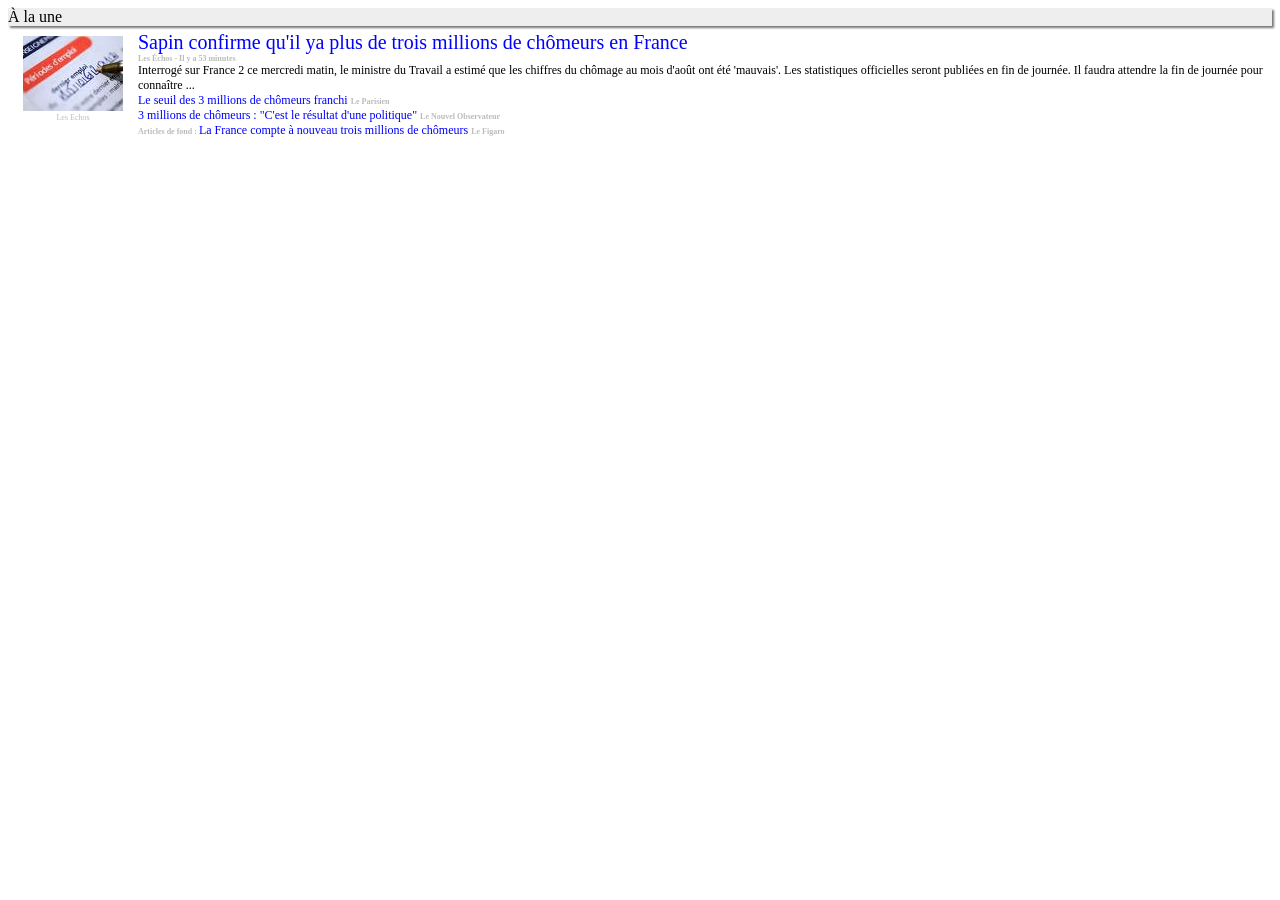
<file: 2013-09-25 - TP 4 - Mise en page/index.html>
<!DOCTYPE HTML>
<HTML>
<HEAD>
	<TITLE>TP4</TITLE>
	<meta charset="utf-8"/>	
	<link rel="stylesheet" type="text/css" href="style.css">
</HEAD>
<BODY LANG="fr" >
	<div class="une">&Agrave; la une</div>

	<div class="imageTitre">
		<img src="images/20000000.jpg" alt="Sapin confirme qu'il ya plus de trois millions de chômeurs en France">
		<span>Les Echos</span>
	</div>
	<div class="titre">
		Sapin confirme qu'il ya plus de trois millions de chômeurs en France
		<div class="caracteristiques">
			Les Échos - Il y a 53 minutes
		</div>
	</div>
	<div class="resume">
		Interrogé sur France 2 ce mercredi matin, le ministre du Travail a estimé que les chiffres du
		chômage au mois d'août ont été 'mauvais'. Les statistiques officielles seront publiées en fin de
		journée. Il faudra attendre la fin de journée pour connaître ...
	</div>
	<div class="articleLie">
		Le seuil des 3 millions de chômeurs franchi
		<span class="caracteristiques">
			Le Parisien
		</span>
	</div>
	
	<div class="articleLie">
		3 millions de chômeurs : "C'est le résultat d'une politique"
		<span class="caracteristiques">
			Le Nouvel Observateur
		</span>
	</div>
	<div class="articleLie">
		<span class="caracteristiques">	
		Articles de fond : 
		</span>
			La France compte à nouveau trois millions de chômeurs
		<span class="caracteristiques">
			Le Figaro
		</span>
	</div>
	
	
	
</BODY>
</HTML>
</file>
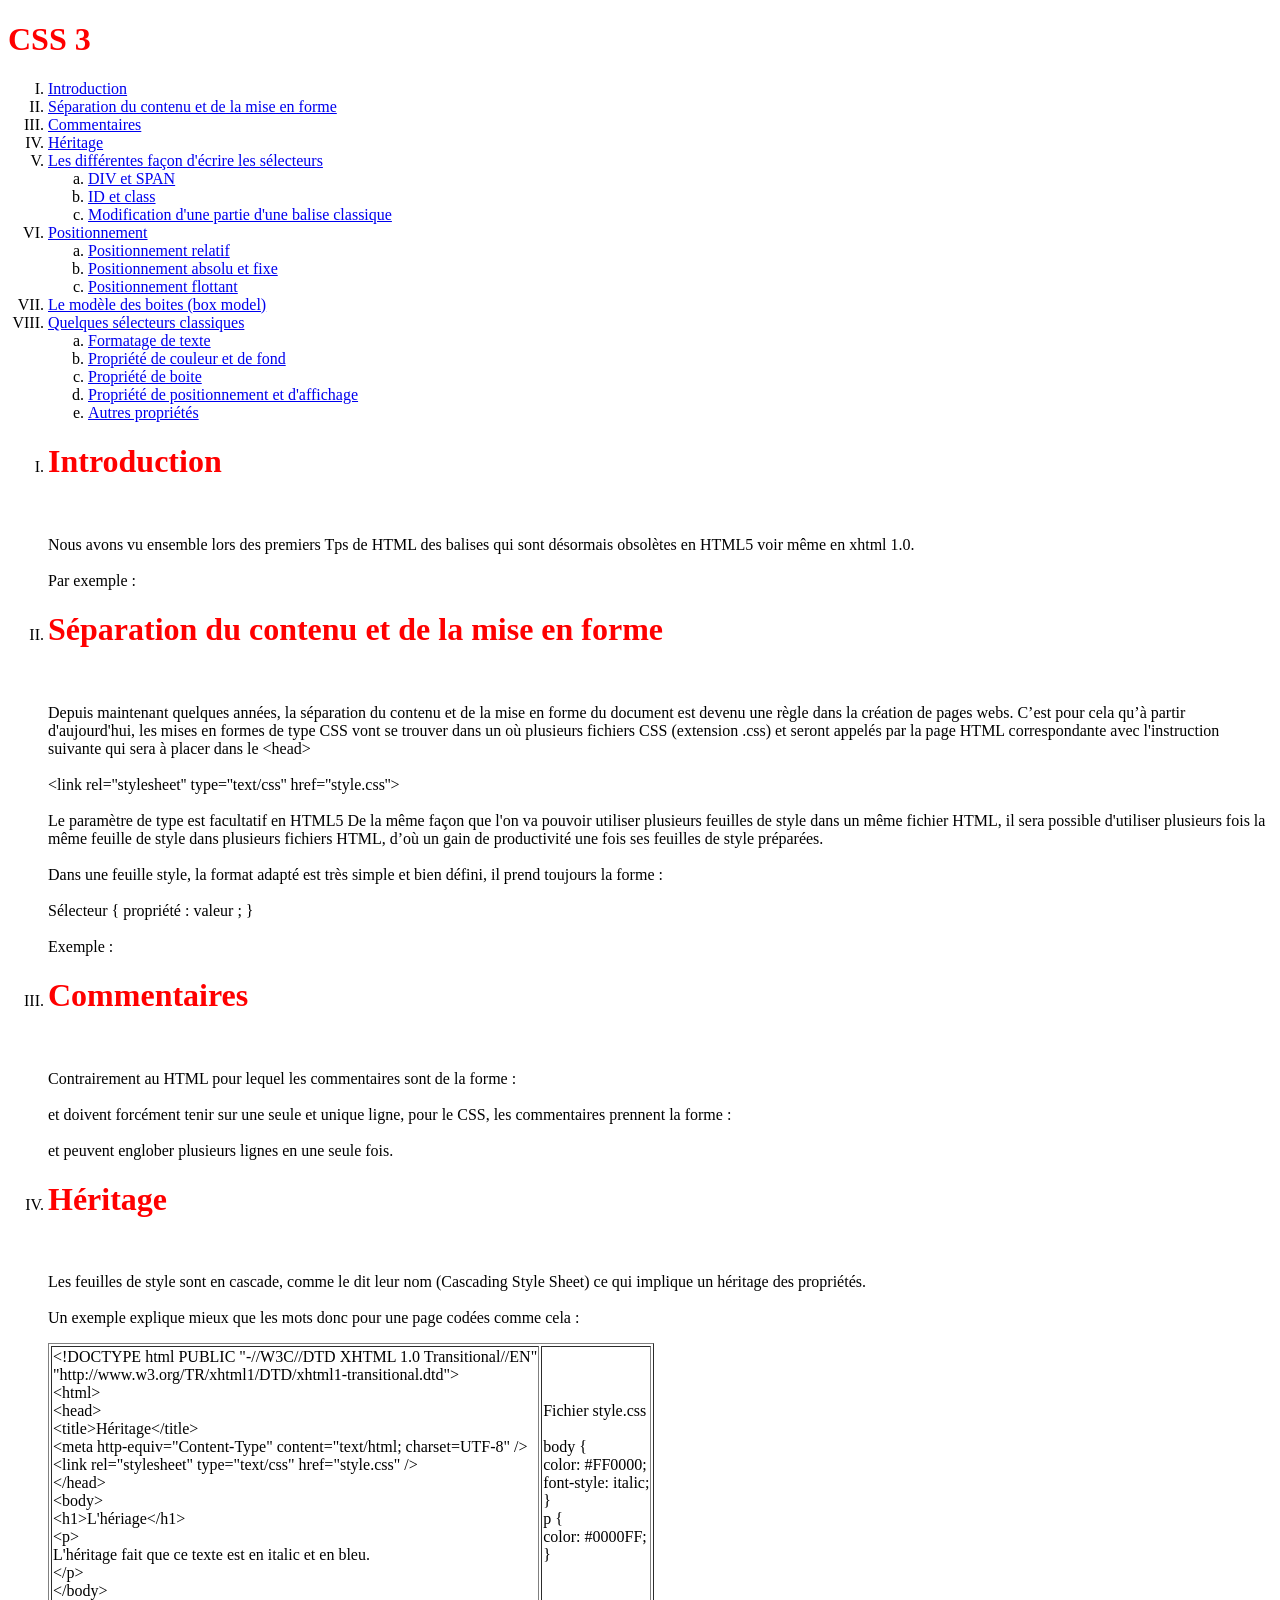
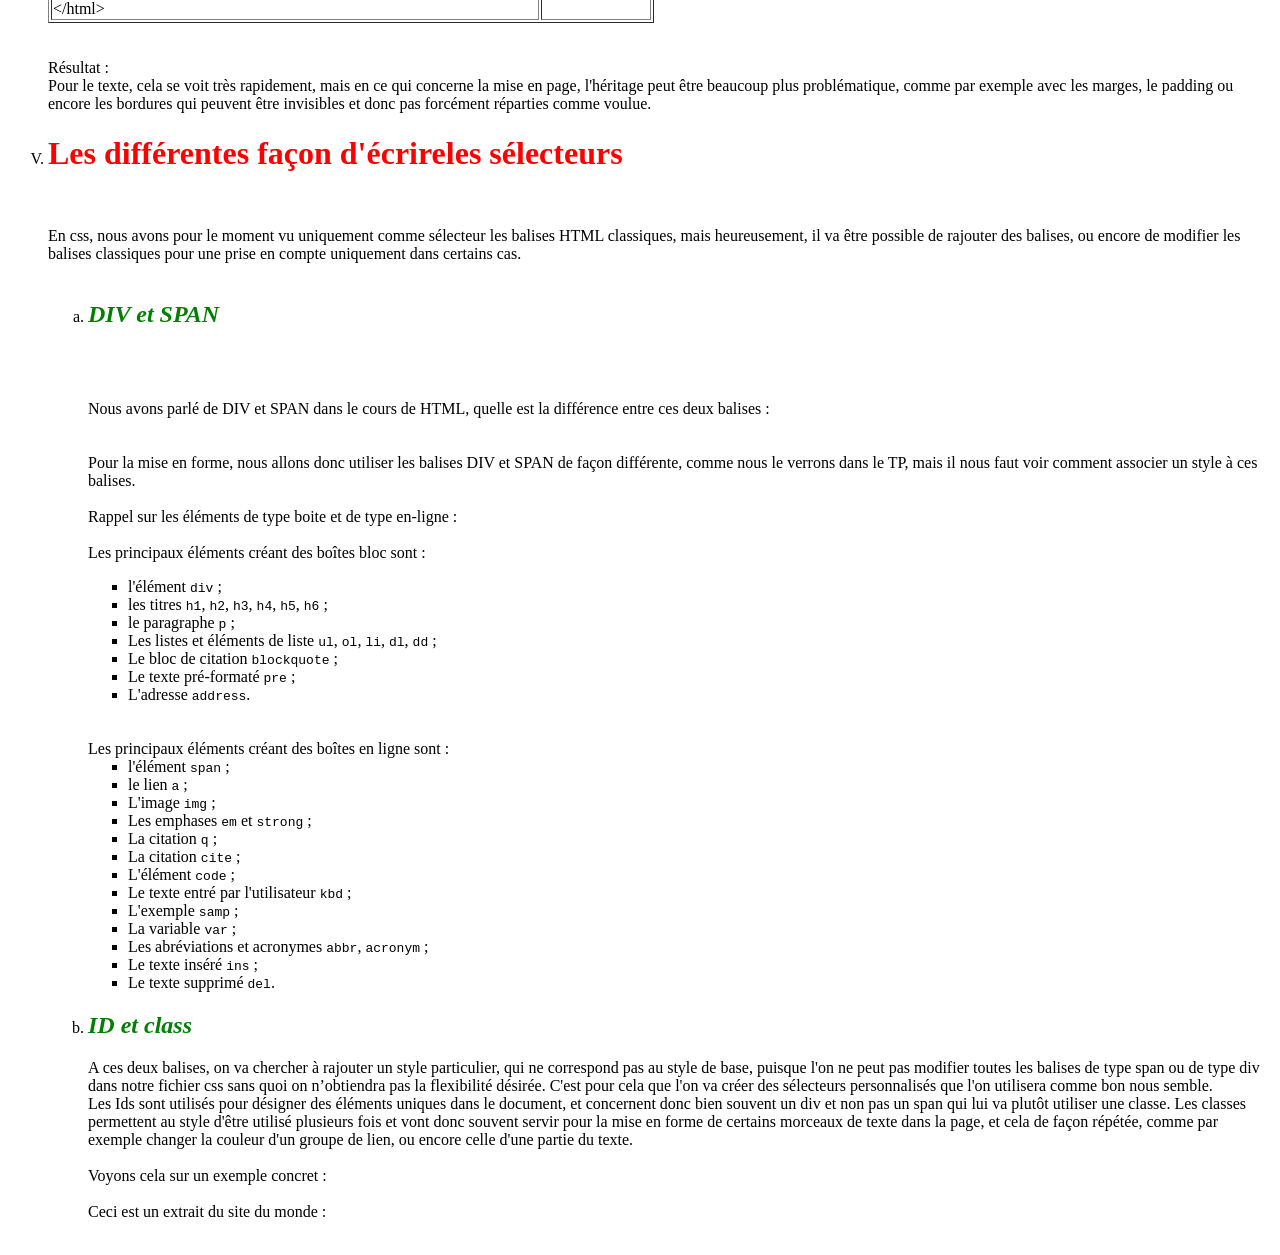
<file: TP3 - Mise en forme et CSS/index.html>
<!DOCTYPE HTML>
<HTML>
<HEAD>
	<TITLE>CSS3</TITLE>
	
</HEAD>
<BODY LANG="fr" >
	<link rel="stylesheet" type="text/css" href="style.css">
	<h1>CSS 3</h1>
	<ol type="I">
		<li><a href="#Introduction">Introduction</a></li>
		<li><a href="#Separation">S&eacute;paration du contenu et de la mise en forme</a></li>
		<li><a href="#Commentaires">Commentaires</a></li>
		<li><a href="#Heritages">H&eacute;ritage</a></li>
		<li><a href="#Differentes">Les diff&eacute;rentes fa&ccedil;on d'&eacute;crire les s&eacute;lecteurs</a></li>
			<ol type="a"><li><a href="#DivSpan">DIV et SPAN</a></li>
				<li><a href="#ID">ID et class</a></li>
				<li><a href="#Modif">Modification d'une partie d'une balise classique</a></li></ol>
		<li><a href="#Positionnement">Positionnement</a></li>
			<ol type="a"><li><a href="#Relatif">Positionnement relatif</a></li>
				<li><a href="#Absolu">Positionnement absolu et fixe</a></li>
				<li><a href="#Flottant">Positionnement flottant</a></li></ol>
		<li><a href="#Modeles">Le mod&egrave;le des	boites (box model)</a></li>
		<li><a href="#SelecteursClassiques">Quelques s&eacute;lecteurs classiques</a></a></li>
			<ol type="a"><li><a href="#Formatage">Formatage de texte</a></li>
				<li><a href="#Couleur">Propri&eacute;t&eacute; de couleur et de fond</a></li>
				<li><a href="#Boites">Propri&eacute;t&eacute; de boite</a></li>
				<li><a href="#Affichage">Propri&eacute;t&eacute; de positionnement et d'affichage</a></li>
				<li><a href="#Autres">Autres propri&eacute;t&eacute;s</a></li></ol>
	</ol>

<ol type="I">
<li><h1><a id="Introduction">Introduction</a></h1><BR/><p>
Nous avons vu ensemble lors des premiers Tps de HTML des balises
qui sont d&eacute;sormais obsol&egrave;tes en HTML5 voir m&ecirc;me
en xhtml 1.0.<BR/><BR/>
Par exemple&nbsp;:</li>
</p>

<li><h1><a id="Separation">S&eacute;paration du contenu et de la mise en forme</a></h1><BR/><p>
Depuis maintenant quelques ann&eacute;es, la s&eacute;paration du
contenu et de la mise en forme du document est devenu une r&egrave;gle
dans la cr&eacute;ation de pages webs. C&rsquo;est pour cela qu&rsquo;&agrave;
partir d'aujourd'hui, les mises en formes de type CSS vont se trouver
dans un o&ugrave; plusieurs fichiers CSS (extension .css) et seront
appel&eacute;s par la page HTML correspondante avec l'instruction
suivante qui sera &agrave; placer dans le &lt;head&gt;<BR/><BR/>

&lt;link rel=''stylesheet'' type=''text/css'' href=''style.css''&gt;<BR/><BR/>

Le param&egrave;tre de type est facultatif en HTML5
De la m&ecirc;me fa&ccedil;on que l'on va pouvoir utiliser
plusieurs feuilles de style dans un m&ecirc;me fichier HTML, il sera
possible d'utiliser plusieurs fois la m&ecirc;me feuille de style
dans plusieurs fichiers HTML, d&rsquo;o&ugrave; un gain de
productivit&eacute; une fois ses feuilles de style pr&eacute;par&eacute;es.<BR/><BR/>

Dans une feuille style, la format adapt&eacute; est tr&egrave;s
simple et bien d&eacute;fini, il prend toujours la forme :<BR/><BR/>
S&eacute;lecteur { propri&eacute;t&eacute; : valeur ; }<BR/><BR/>
Exemple :</li>
</p>

<li><h1><a id="Commentaires">Commentaires</a></h1><BR/><p>
Contrairement au HTML pour lequel les commentaires sont de la
forme :<BR/><BR/>
et doivent forc&eacute;ment tenir sur une seule et unique ligne,
pour le CSS, les commentaires prennent la forme :<BR/><BR/>
et peuvent englober plusieurs lignes en une seule fois.</li>
</p>

<li><h1><a id="Heritages">H&eacute;ritage</a></h1><BR/><p>
Les feuilles de style sont en cascade, comme le dit leur nom
(Cascading Style Sheet) ce qui implique un h&eacute;ritage des
propri&eacute;t&eacute;s.<BR/><BR/>
Un exemple explique mieux que les mots donc pour une page cod&eacute;es
comme cela :

<table border=1>
	<tr><td>&lt;!DOCTYPE
			html PUBLIC &quot;-//W3C//DTD XHTML 1.0 Transitional//EN&quot;<BR/>
			&quot;http://www.w3.org/TR/xhtml1/DTD/xhtml1-transitional.dtd&quot;&gt;<BR>&lt;html&gt;<BR>	&lt;head&gt;<BR>		&lt;title&gt;H&eacute;ritage&lt;/title&gt;<BR>		&lt;meta
			http-equiv=&quot;Content-Type&quot; content=&quot;text/html;
			charset=UTF-8&quot; /&gt;<BR>		&lt;link rel=&quot;stylesheet&quot;
			type=&quot;text/css&quot; href=&quot;style.css&quot;
			/&gt;<BR>	&lt;/head&gt;<BR>	&lt;body&gt;<BR>		&lt;h1&gt;L'h&eacute;riage&lt;/h1&gt;<BR>		&lt;p&gt;<BR>			L'h&eacute;ritage
			fait que ce texte est en italic et en
			bleu.<BR>		&lt;/p&gt;<BR>	&lt;/body&gt;<BR>&lt;/html&gt;</td>
	<td>Fichier style.css<BR/><BR/>
			body
			{<BR/>
			color: #FF0000;<BR/>
			font-style: italic;<BR/>
			}<BR/>
			p
			{<BR/>
			color: #0000FF;<BR/>
			}<BR/></td></tr>
			</table><BR/><BR/>
R&eacute;sultat :<BR/>
Pour le texte, cela se voit tr&egrave;s rapidement, mais en ce qui
concerne la mise en page, l'h&eacute;ritage peut &ecirc;tre beaucoup
plus probl&eacute;matique, comme par exemple avec les marges, le
padding ou encore les bordures qui peuvent &ecirc;tre invisibles et
donc pas forc&eacute;ment r&eacute;parties comme voulue.</li>
</p>

<li><h1><a id="Differentes">Les diff&eacute;rentes fa&ccedil;on d'&eacute;crireles s&eacute;lecteurs</a></h1><BR/><p>

En css, nous avons pour le moment vu uniquement comme s&eacute;lecteur
les balises HTML classiques, mais heureusement, il va &ecirc;tre
possible de rajouter des balises, ou encore de modifier les balises
classiques pour une prise en compte uniquement dans certains cas.<BR/><BR/>

<ol type="a">
</p><p>
<li><h2><a id="DivSpan">DIV et SPAN</a></h2><BR/><BR/><p>
Nous avons parl&eacute; de DIV et SPAN dans le cours de HTML,
quelle est la diff&eacute;rence entre ces deux balises :<BR/><BR/><BR/>
Pour la mise en forme, nous allons donc utiliser les balises DIV
et SPAN de fa&ccedil;on diff&eacute;rente, comme nous le verrons dans
le TP, mais il nous faut voir comment associer un style &agrave; ces
balises.<BR/><BR/>
Rappel sur les &eacute;l&eacute;ments de type boite et de type
en-ligne :<BR/><BR/>
Les principaux &eacute;l&eacute;ments cr&eacute;ant des bo&icirc;tes
bloc sont :<BR/>
<ul>
<li>l'&eacute;l&eacute;ment <CODE>div</CODE>
	; </li>
	<li>les titres <CODE>h1</CODE>, <CODE>h2</CODE>,
	<CODE>h3</CODE>, <CODE>h4</CODE>, <CODE>h5</CODE>, <CODE>h6</CODE> ;</li>
		
	<li>le paragraphe <CODE>p</CODE> ; </li>
	<li>Les listes et &eacute;l&eacute;ments
	de liste <CODE>ul</CODE>, <CODE>ol</CODE>, <CODE>li</CODE>, <CODE>dl</CODE>,
	<CODE>dd</CODE> ; </li>
	<li>Le bloc de citation <CODE>blockquote</CODE>
	; </li>
	<li>Le texte pr&eacute;-format&eacute;
	<CODE>pre</CODE> ; </li>
	<li>L'adresse <CODE>address</CODE>. </li>
</ul>	
<br/><br/>
Les principaux &eacute;l&eacute;ments cr&eacute;ant des bo&icirc;tes
en ligne sont :
<ul>
<li>l'&eacute;l&eacute;ment <CODE>span</CODE>
	; </li>
	<li>le lien <CODE>a</CODE> ; </li>
	<li>L'image <CODE>img</CODE> ; </li>
	<li>Les emphases <CODE>em</CODE> et
	<CODE>strong</CODE> ; </li>
	<li>La citation <CODE>q</CODE> ; </li>
	<li>La citation <CODE>cite</CODE> ; </li>
	<li>L'&eacute;l&eacute;ment <CODE>code</CODE>
	; </li>
	<li>Le texte entr&eacute; par
	l'utilisateur <CODE>kbd</CODE> ; </li>
	<li>L'exemple <CODE>samp</CODE> ; </li>
	<li>La variable <CODE>var</CODE> ; </li>
	<li>Les abr&eacute;viations et
	acronymes <CODE>abbr</CODE>, <CODE>acronym</CODE> ; </li>
	<li>Le texte ins&eacute;r&eacute; <CODE>ins</CODE>
	; </li>
	<li>Le texte supprim&eacute; <CODE>del</CODE>. </li>
	</li>
</ul>
</p>
	<li><h2><a id="ID">ID et class</a></h2><p><p>
	A ces deux balises, on va chercher &agrave; rajouter un style
particulier, qui ne correspond pas au style de base, puisque l'on ne
peut pas modifier toutes les balises de type span ou de type div dans
notre fichier css sans quoi on n&rsquo;obtiendra pas la flexibilit&eacute;
d&eacute;sir&eacute;e. C'est pour cela que l'on va cr&eacute;er des
s&eacute;lecteurs personnalis&eacute;s que l'on utilisera comme bon
nous semble. <br/>
Les Ids sont utilis&eacute;s pour d&eacute;signer des &eacute;l&eacute;ments
uniques dans le document, et concernent donc bien souvent un div et
non pas un span qui lui va plut&ocirc;t utiliser une classe. Les
classes permettent au style d'&ecirc;tre utilis&eacute; plusieurs
fois et vont donc souvent servir pour la mise en forme de certains
morceaux de texte dans la page, et cela de fa&ccedil;on r&eacute;p&eacute;t&eacute;e,
comme par exemple changer la couleur d'un groupe de lien, ou encore
celle d'une partie du texte.<br/><br/>
Voyons cela sur un exemple concret :<br/><br/>
Ceci  est un extrait du site du monde :<br/><br/>
</p>
</li>
</ol>
</BODY>
</HTML>
</file>
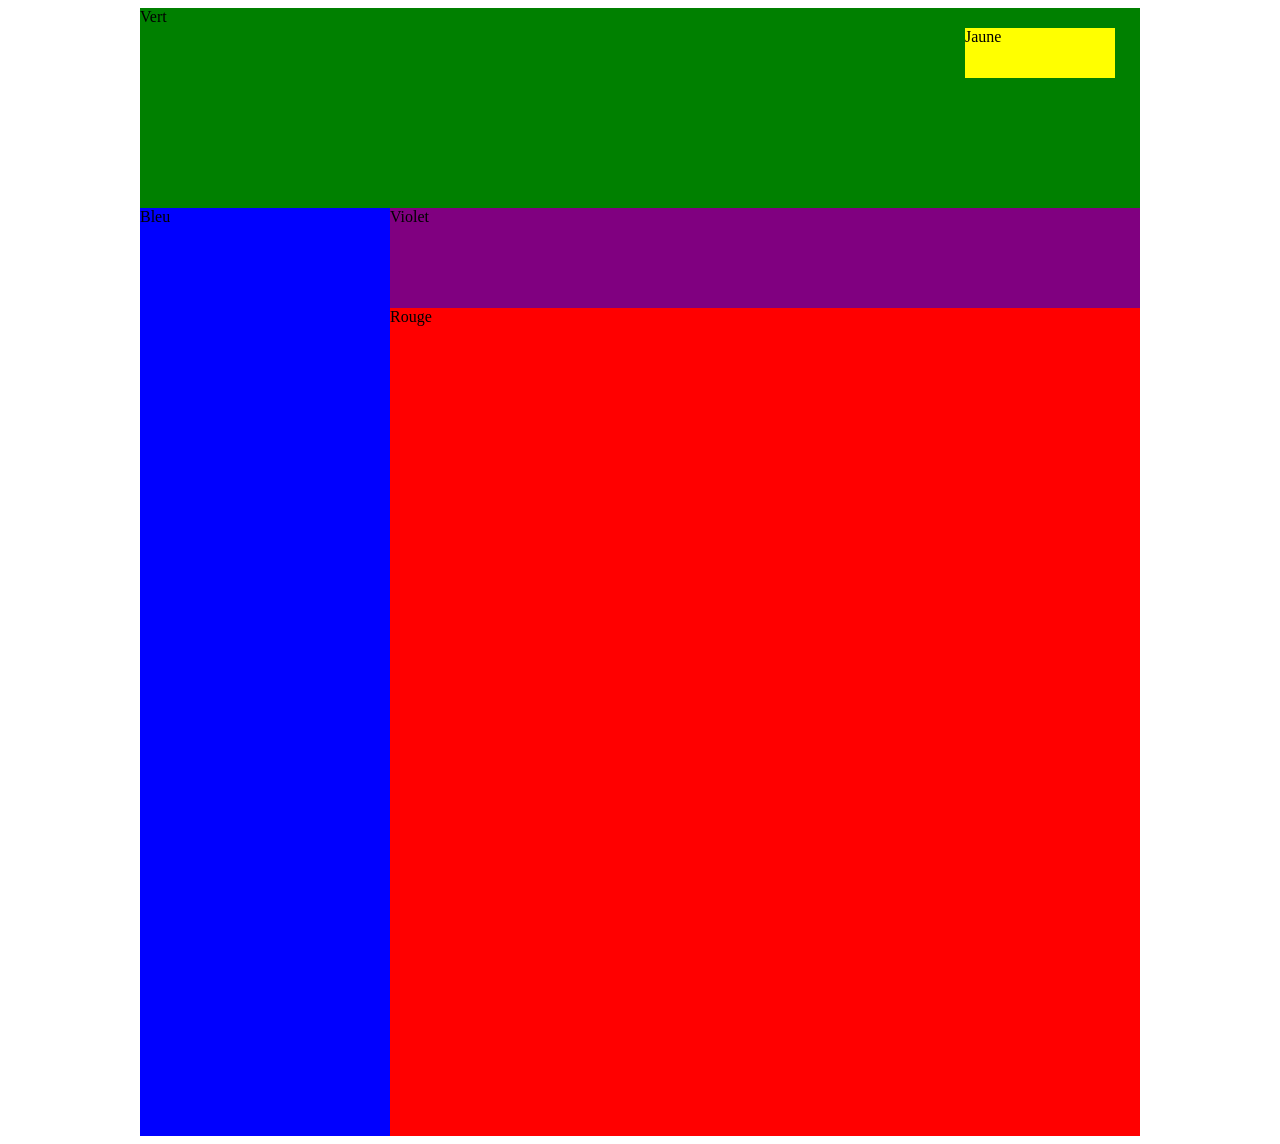
<file: 2013-10-02 - TP 5 - Boites Boites Boites/Exercice1/index.html>
<!DOCTYPE HTML>
<html>
<head>
	<meta charset="utf-8">
	<title>Exemple de cours</title>
	<link href="style.css" rel="stylesheet" type="text/css">
</head>

<body>
	<div id="contenu">
		<div id="Jaune">Jaune</div>
		<div id="Vert">Vert</div>
		<div id="Bleu">Bleu</div>
		<div id="Violet">Violet</div>
		<div id="Rouge">Rouge						
<br/><br/><br/><br/><br/><br/><br/><br/><br/><br/><br/><br/><br/><br/><br/><br/><br/><br/><br/><br/><br/><br/><br/><br/><br/><br/><br/><br/><br/><br/><br/><br/><br/><br/><br/><br/><br/><br/><br/><br/><br/><br/><br/><br/><br/><br/>

						</div>
    </div>

</body>
</html>
</file>
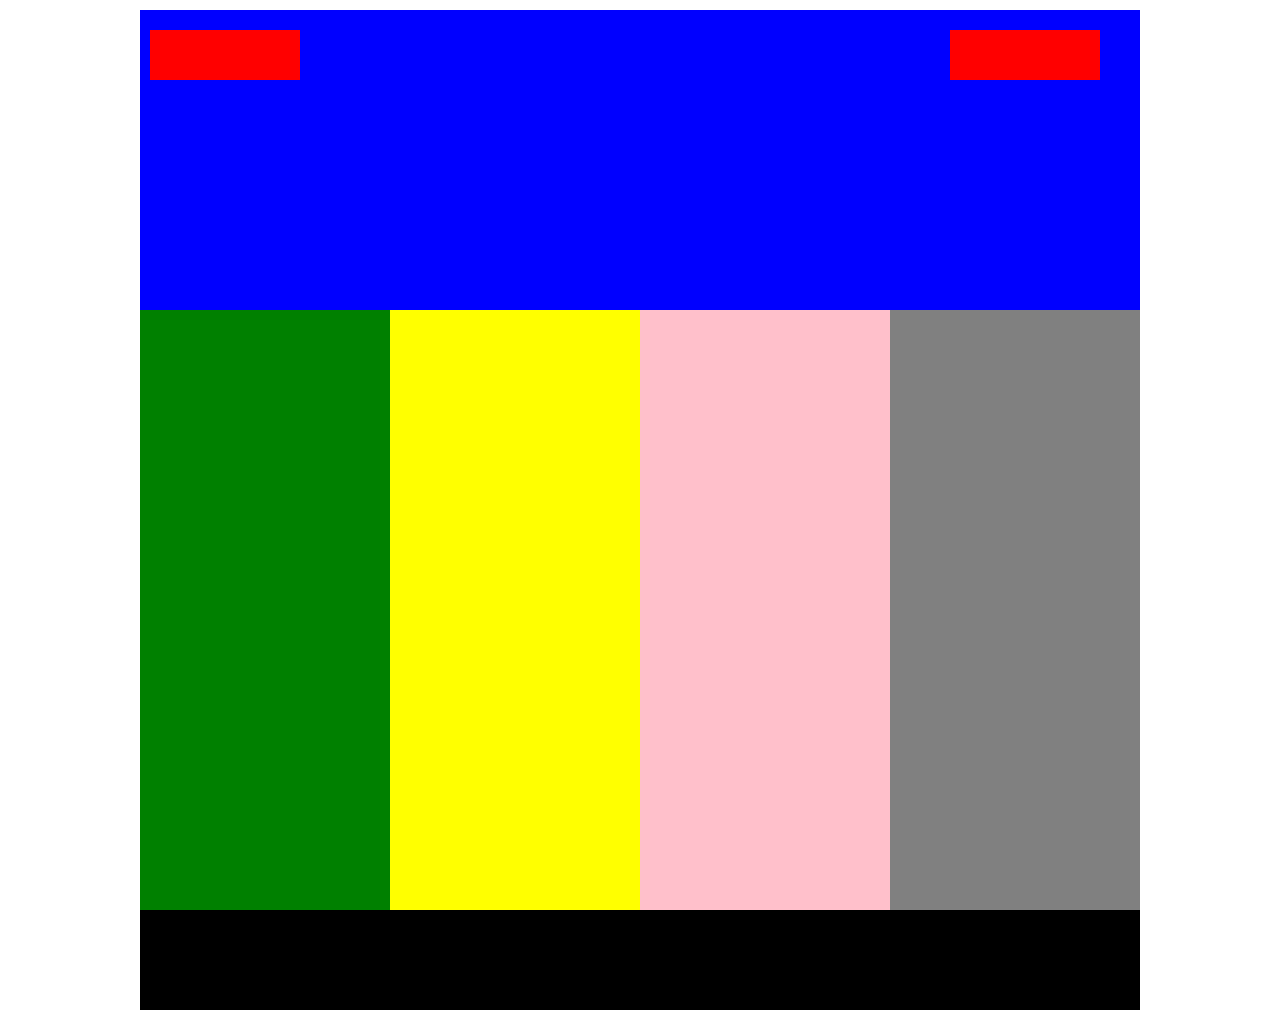
<file: 2013-10-02 - TP 5 - Boites Boites Boites/Exercice2/index.html>
<!DOCTYPE HTML>
<html>
<head>
	<meta charset="utf-8">
	<title>Exemple de cours</title>
	<link href="style.css" rel="stylesheet" type="text/css">
</head>

<body>
	<div id="contenu">
		<div>
			<div id="Bleu">
					<div id="Rouge1">
					<div id="Rouge2">
					</div>
					</div>
			</div>
		</div>
		<div id="Vert"></div>
		<div id="Jaune"></div>
		<div id="rose"></div>
		<div id="gris"></div>
		<div id="Noir"></div>
    </div>

</body>
</html>
</file>
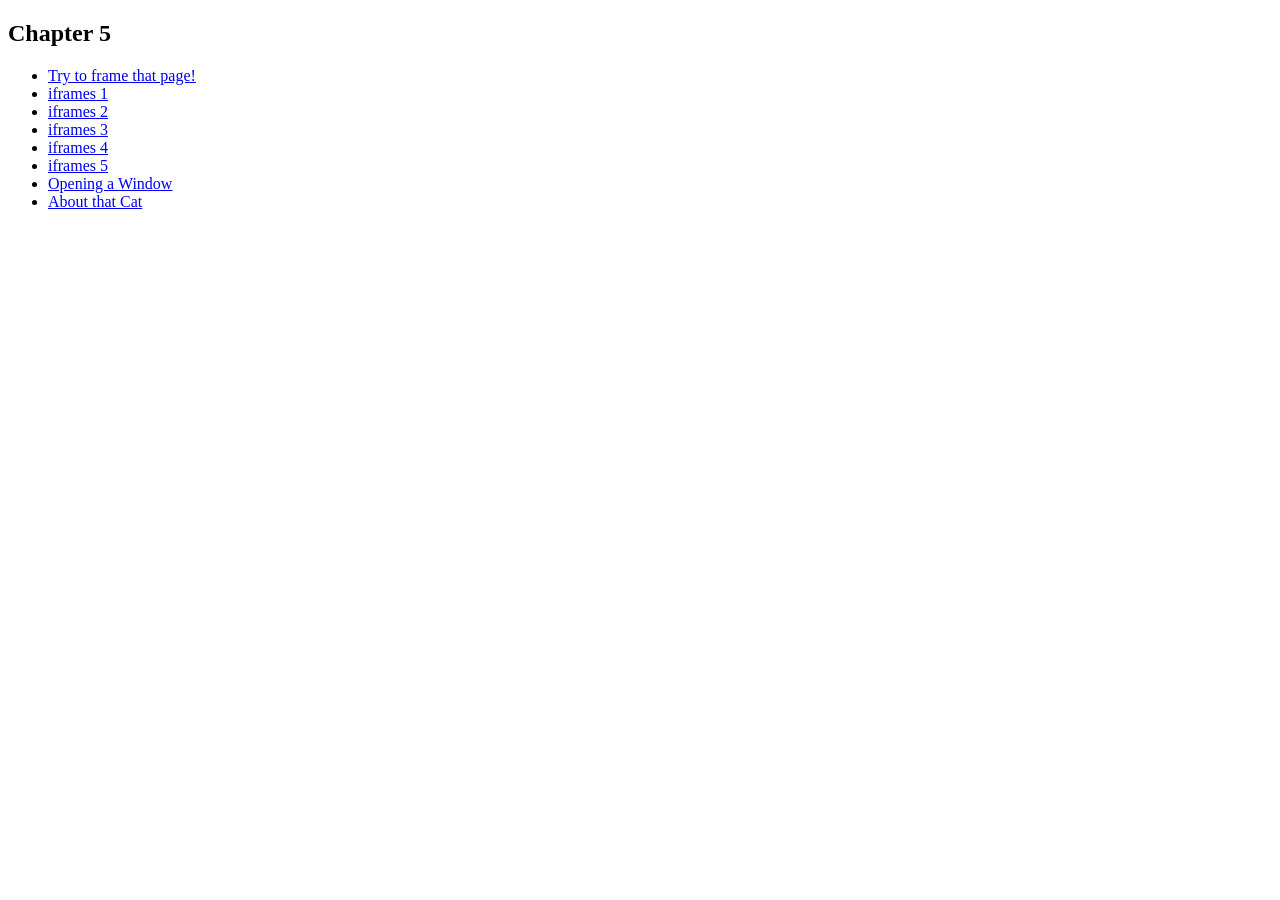
<file: Scripts/chap05/index.html>
<!DOCTYPE html>
<html>
<head>
	<title>Chapter 5</title>
</head>
<body>
<h2>Chapter 5</h2>
<ul>
	<li><a href="frameset1.html">Try to frame that page!</a></li>
	<li><a href="script02.html">iframes 1</a></li>
	<li><a href="script03.html">iframes 2</a></li>
	<li><a href="script04.html">iframes 3</a></li>
	<li><a href="script05.html">iframes 4</a></li>
	<li><a href="script06.html">iframes 5</a></li>
	<li><a href="script07.html">Opening a Window</a></li>
	<li><a href="script08.html">About that Cat</a></li>
</ul>

</body>
</html>
</file>
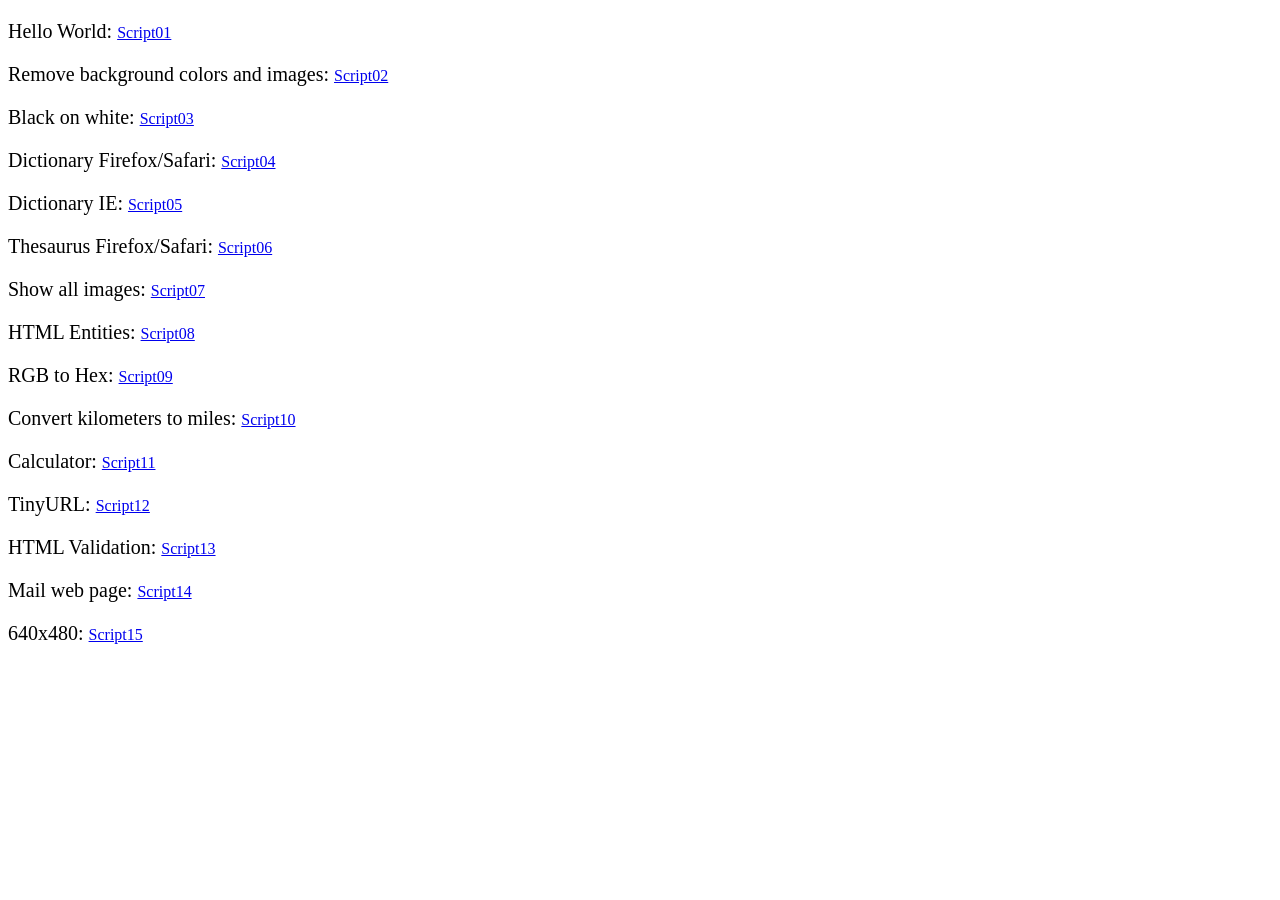
<file: Scripts/chap17/index.html>
<!DOCTYPE html>
<html>
<head>
	<title>Bookmarklets</title>
	<style>
		body {font-size: 1.25em;}
		a {font-size: .8em;}
	</style>
</head>
<body>
	<p>Hello World: <a href="javascript:alert('Hello World');">Script01</a></p>

	<p>Remove background colors and images: <a href="javascript:void(document.body.style.background='#FFF');">Script02</a></p>

	<p>Black on white: <a href="javascript:(function(){var nuStyle=document.createElement('link');nuStyle.rel='stylesheet';nuStyle.href='data:text/css,* {background:#FFF !important;color:#000 !important;} :link, :link * {color:#00F !important;} :visited, :visited * {color:#93C !important;}';document.documentElement.childNodes[0].appendChild(nuStyle);})();">Script03</a></p>

	<p>Dictionary Firefox/Safari: <a href="javascript:(function(){var inText=window.getSelection()+'';if(!inText){inText=prompt('Word:','');}if(inText){window.open('http://www.answers.com/'+escape(inText)+'#Dictionary','dictWin','width=650,height=600,left=75,top=175,scrollbars=yes');}})();">Script04</a></p>

	<p>Dictionary IE: <a href="javascript:(function(){inText=document.selection.createRange().text;if(!inText){inText=prompt('Word:','');}if(inText){window.open('http://www.answers.com/'+escape(inText)+'#Dictionary','dictWin','width=650,height=600,left=75,top=175,scrollbars=yes');}})();">Script05</a></p>

	<p>Thesaurus Firefox/Safari: <a href="javascript:(function(){var inText=window.getSelection()+'';if(!inText){inText=prompt('Word:','');}if(inText){window.open('http://www.answers.com/'+escape(inText)+'#Rogets_Thesaurus_d','thesWin','width=650,height=600,left=75,top=175,scrollbars=yes');}})();">Script06</a></p>

	<p>Show all images: <a href="javascript:(function(){var iWin,i,t='',di=document.images;for(i=0;i<di.length;i++){if(t.indexOf(di[i].src)<0){t+='<tr><td><img src='+di[i].src+'></td><td>'+di[i].height+'</td><td>'+di[i].width+'</td><td>'+di[i].src+'</td></tr>';}}if(t==''){alert('No images!');}else{iWin=window.open('','IW','width=800,height=600,scrollbars=yes');iWin.document.body.innerHTML='<table border=1 cellpadding=10 cellspacing=0><tr><th>Image</th><th>Height</th><th>Width</th><th>URL</th></tr>'+t+'</table>';}})();">Script07</a></p>

	<p>HTML Entities: <a href="javascript:(function(){var eWin,n,i,j,w,t='<table border=1 cellpadding=20 cellspacing=0>',l=document.createElement('p'),v='aAeEiIoOuUyY',s=new Array('acute','circ','elig','Elig','grave','ring','slash','tilde','uml');for(i=0;i<v.length;i++){for(j=0;j<s.length;j++){w=v.charAt(i)+s[j]+';';l.innerHTML='&'+w;n=l.innerHTML;if(n.length==1){t+='<tr><td>&'+w+'</td><td>&'+'amp;'+w+'</td><td>&'+'amp;#'+n.charCodeAt(0)+';</td></tr>';}}}eWin=window.open('','EW','scrollbars=yes,width=300,height='+screen.height);eWin.document.body.innerHTML=t+'</table>';})();">Script08</a></p>

	<p>RGB to Hex: <a href="javascript:(function(){var s,i,n,h='#',x='0123456789ABCDEF',c=prompt('R,G,B:','');if(c){s=c.split(',');for(i=0;i<3;i++){n=parseInt(s[i]);h+=x.charAt(n>>4)+x.charAt(n&15);}prompt('Hexcolor:',h);}})();">Script09</a></p>

	<p>Convert kilometers to miles: <a href="javascript:(function(){var t,expr=prompt('Length in kilometers:','');if(isNaN(parseFloat(expr))){t=expr+' is not a number';}else{t='Length in miles is '+Math.round(expr*6214)/10000;}alert(t);})();">Script10</a></p>

	<p>Calculator: <a href="javascript:(function(){var evl,expr=prompt('Formula...(eg: 2*3 + 7/8)','');with(Math)try{evl=parseFloat(eval(expr));if(isNaN(evl)){throw Error('Not a number!');}prompt('Result of '+expr+':',evl);}catch(evl){alert(evl);}})();">Script11</a></p>

	<p>TinyURL: <a href="javascript:(function(){window.open('http://tinyurl.com/create.php?url='+location.href,'','width=750,height=500,scrollbars=yes');})();">Script12</a></p>

	<p>HTML Validation: <a href="javascript:(function(){window.open('http://validator.w3.org/check?uri='+location.href,'','width=800,height=900,resizable=yes,scrollbars=yes');})();">Script13</a></p>

	<p>Mail web page: <a href="javascript:(function(){location.href='mailto:?SUBJECT='+document.title+'&BODY='+escape(location.href)+' \r'+window.getSelection();})();">Script14</a></p>

	<p>640x480: <a href="javascript:(function(){resizeTo(640,480);moveTo(0,0);})();">Script15</a></p>
</body>
</html>
</file>
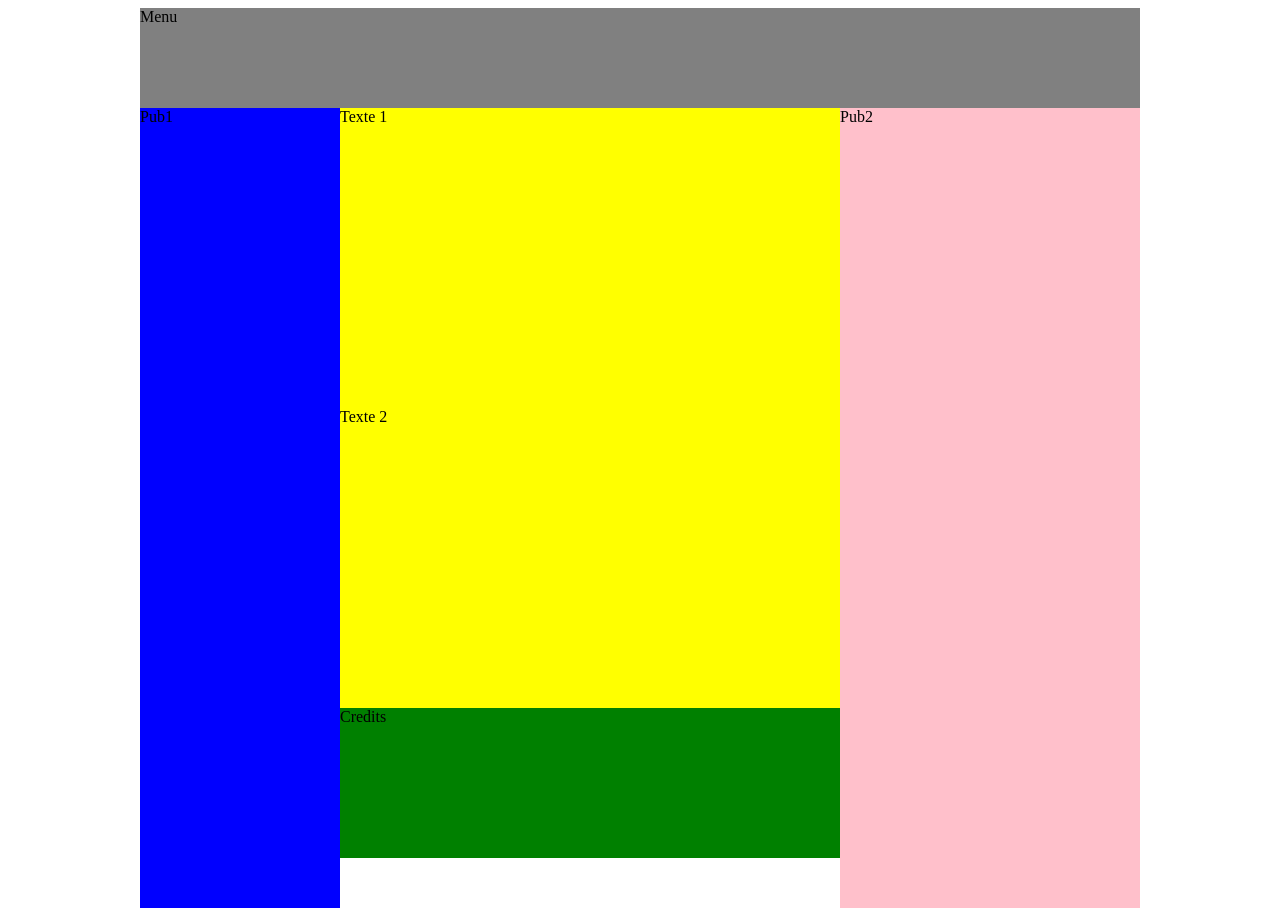
<file: 2013-10-02 - TP 5 - Boites Boites Boites/Code de l'exemple vu en cours/Cours_01.html>
<!DOCTYPE HTML>
<html>
<head>
<meta charset="utf-8">
<title>Exemple de cours</title>
<link href="style.css" rel="stylesheet" type="text/css">
</head>

<body>
	<div id="contenu">
    	<div id="menu">Menu</div>
        <div id="pub1">Pub1</div>
        <div id="text1">Texte 1</div>
		        <div id="pub2">Pub2</div>
        <div id="text2">Texte 2</div>

        <div id="credits">Credits</div>
    </div>

</body>
</html>
</file>
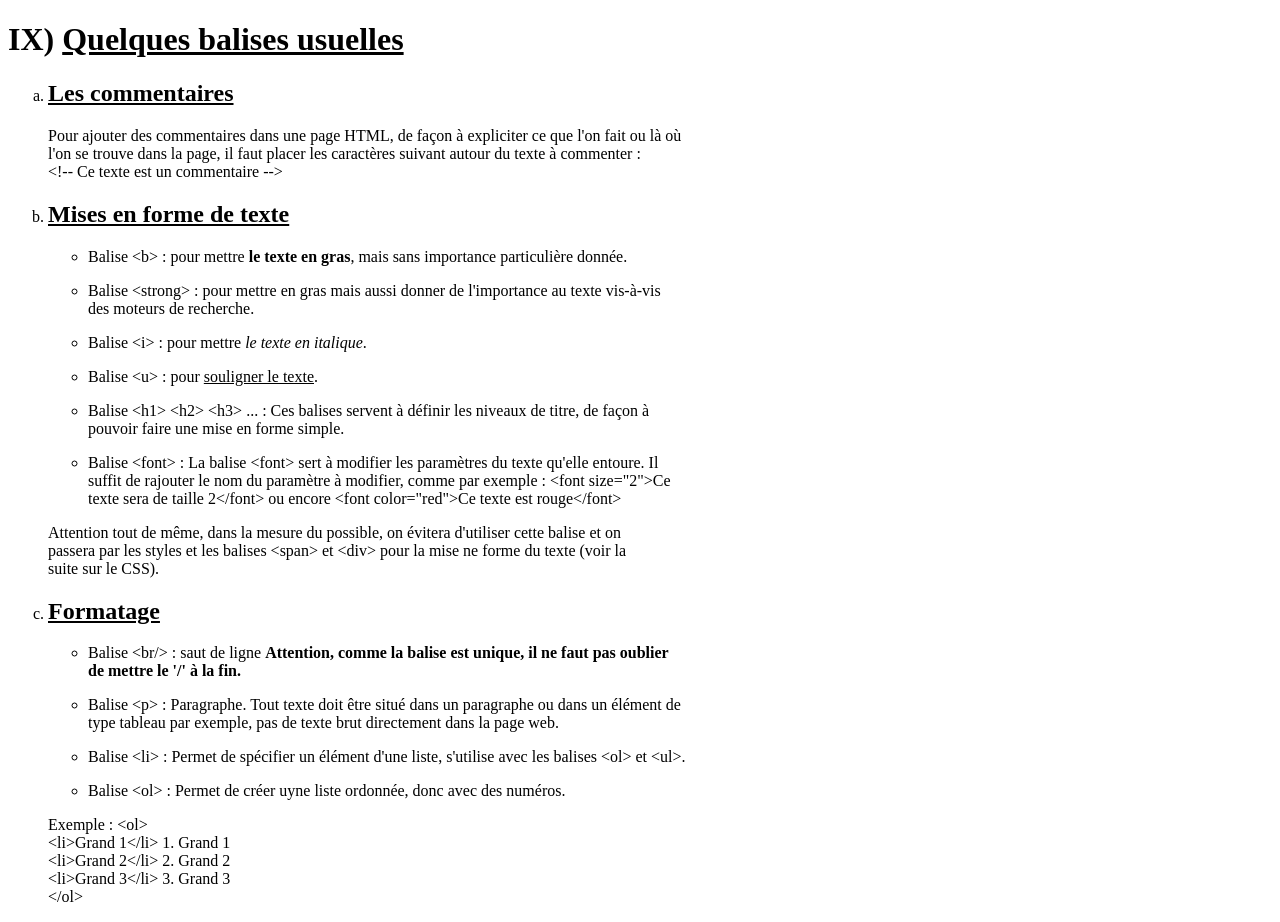
<file: HTML/TP1/11-09.html>
<!DOCTYPE html>
<html Lang="fr">
	<head>
		<meta charset="utf-8"/>
		<title>Cours HTML5</title>
	</head>
	<body>
		<h1>IX) <b><u> Quelques balises usuelles </u></b></h1>
		<ol type="a">
			<li><h2><u>Les commentaires</u></h2>
				<p>
				Pour ajouter des commentaires dans une page HTML, de façon à expliciter ce que l'on fait ou là où <br/> 
				l'on se trouve dans la page, il faut placer les caractères suivant autour du texte à commenter :  <br/>
				&lt;!-- Ce texte est un commentaire --&gt;
				</p></li>				
			<li><h2><u>Mises en forme de texte</u></h2>
				<ul>
					<li><p>Balise &lt;b&gt; : pour mettre <b>le texte en gras</b>, mais sans importance particulière donnée.</p></li>
					<li><p>Balise &lt;strong&gt; : pour mettre en gras mais aussi donner de l'importance au texte vis-à-vis <br/>
					       des moteurs de recherche.</p></li>
					<li><p>Balise &lt;i&gt; : pour mettre <i>le texte en italique</i>.</p></li>
					<li><p>Balise &lt;u&gt; : pour <u>souligner le texte</u>.</p></li>
					<li><p>Balise &lt;h1&gt; &lt;h2&gt; &lt;h3&gt; ... : Ces balises servent à définir les niveaux de titre, de façon à <br/>
					       pouvoir faire une mise en forme simple.</p></li>
					<li><p>Balise &lt;font&gt; : La balise &lt;font&gt; sert à modifier les paramètres du texte qu'elle entoure. Il<br/>
                   		   suffit de rajouter le nom du paramètre à modifier, comme par exemple : &lt;font size="2"&gt;Ce <br/>
						   texte sera de taille 2&lt;/font&gt; ou encore &lt;font color="red"&gt;Ce texte est rouge&lt;/font&gt; </p></li>
				</ul>
				<p>Attention tout de même, dans la mesure du possible, on évitera d'utiliser cette balise et on <br/>
				   passera par les styles et les balises &lt;span&gt; et &lt;div&gt; pour la mise ne forme du texte (voir la <br/>
				   suite sur le CSS).</p>
			</li>			
			<li><h2><u>Formatage</u></h2>
				<ul>
					<li><p>Balise &lt;br/&gt; : saut de ligne <b>Attention, comme la balise est unique, il ne faut pas oublier <br/>
					       de mettre le '/' à la fin.</b></p></li>
					<li><p>Balise &lt;p&gt; : Paragraphe. Tout texte doit être situé dans un paragraphe ou dans un élément de <br/>
					       type tableau par exemple, pas de texte brut directement dans la page web.</p></li>
					<li><p>Balise &lt;li&gt; : Permet de spécifier un élément d'une liste, s'utilise avec les balises &lt;ol&gt; et &lt;ul&gt;.</p></li>
					<li><p>Balise &lt;ol&gt; : Permet de créer uyne liste ordonnée, donc avec des numéros.</p></li>
				</ul>
				<p>Exemple :	&lt;ol&gt; <br/>
								&lt;li&gt;Grand 1&lt;/li&gt;		1. Grand 1 <br/>
								&lt;li&gt;Grand 2&lt;/li&gt;		2. Grand 2 <br/>
								&lt;li&gt;Grand 3&lt;/li&gt;		3. Grand 3 <br/>		
								&lt;/ol&gt;</p>
			</li>
		</ol>
	</body>
</html>
</file>
<file: 2013-09-25 - TP 4 - Mise en page/style.css>
.une{
	position:relative;
	color:#000000;
	background-color:#EEEEEE;
	box-shadow: 2px 2px 2px #777;
}
	
.imageTitre{
	float:left;
	width:100px;
	height:250px;
	margin-top:10px;
	margin-left:15px;
	text-align:center;
	font-size:8px;
	color:#bbbbbb
}

.titre{
	position:relative;
	margin-left:130px;
	color:#0000ff;
	font-size:20px;
	margin-top:5px;
}
	
.caracteristiques{
	position:relative;
	margin-left:;
	color:#bbbbbb;
	font-weight:bold;
	font-size:8px;
}

.resume{
	position:relative;
	font-size:12px;
	margin-left:130px;
}

.articleLie{
	position:relative;
	font-size:12px;
	margin-left:130px;
	color:#0000ff;
}
</file>
<file: TP3 - Mise en forme et CSS/style.css>
h1{
	color:red;
	font-weight:bold;
}
h2{
	color:green;
	font-style:italic;
}
p{
	
}
</file>
<file: 2013-10-02 - TP 5 - Boites Boites Boites/Exercice1/style.css>
@charset "utf-8";
/* CSS Document */

#contenu {
	width:1000px;
	margin:auto;
	background-color:blue;
	overflow:hidden;
}
			
#Vert {
	height:200px;
	background-color:green;
}

#Jaune{
	width:150px;
	height:50px;
	margin-top:20px;
	margin-right:25px;
	background-color:yellow;
	float:right;
}	
	
#Bleu{
	height:450px;
	width:250px;
	float:left;
	background-color:blue;
}
		
#Violet{
	margin-left:250px;
	height:100px;
	background-color:purple;
	position:relative;
}
				
#Rouge{
	min-height:350px;
	margin-left:250px;
	background-color:red;
	position:relative;
}
</file>
<file: 2013-10-02 - TP 5 - Boites Boites Boites/Exercice2/style.css>
@charset "utf-8";
/* CSS Document */

#contenu {
	height:300px;
	width:1000px;
	margin:auto;
}
	
#Bleu{
	height:300px;
	background-color:blue;
}

#Rouge1{
	height:50px;
	width:150px;
	margin:10px;
	top:20px;
	background-color:red;
	position:relative;
}

#Rouge2{
	height:50px;
	width:150px;
	left:800px;
	background-color:red;
	position:absolute;
}
			
#Vert {
	width:250px;
	height:600px;
	background-color:green;
	float:left;
}

#Jaune{
	width:250px;
	height:600px;
	background-color:yellow;
	float:left;
}	
	
#rose{
	width:250px;
	height:600px;
	background-color:pink;
	float:left;
}
	
#gris{
	width:250px;
	height:600px;
	background-color:grey;
	float:left;
}

#Noir{
    height:100px;
	width:1000px;
	clear:both;
	background-color:black;
}
</file>
<file: 2013-10-02 - TP 5 - Boites Boites Boites/Code de l'exemple vu en cours/style.css>
@charset "utf-8";
/* CSS Document */

#contenu {	width:1000px;
			margin:auto;}
			
#menu {	height:100px;
background-color:grey;}

#pub1{	width:200px;
		height:800px;
		float:left;
		background-color:blue;}
		
#text1,#text2{	width:500px;
				height:300px;
				float:left;
				background-color:yellow;}
				
#pub2 {		width:300px;
			height:800px;
			float:right;
			background-color:pink;}
			
#credits {background-color:green;
			width:500px;
			height:150px;
			float:right;}
</file>
